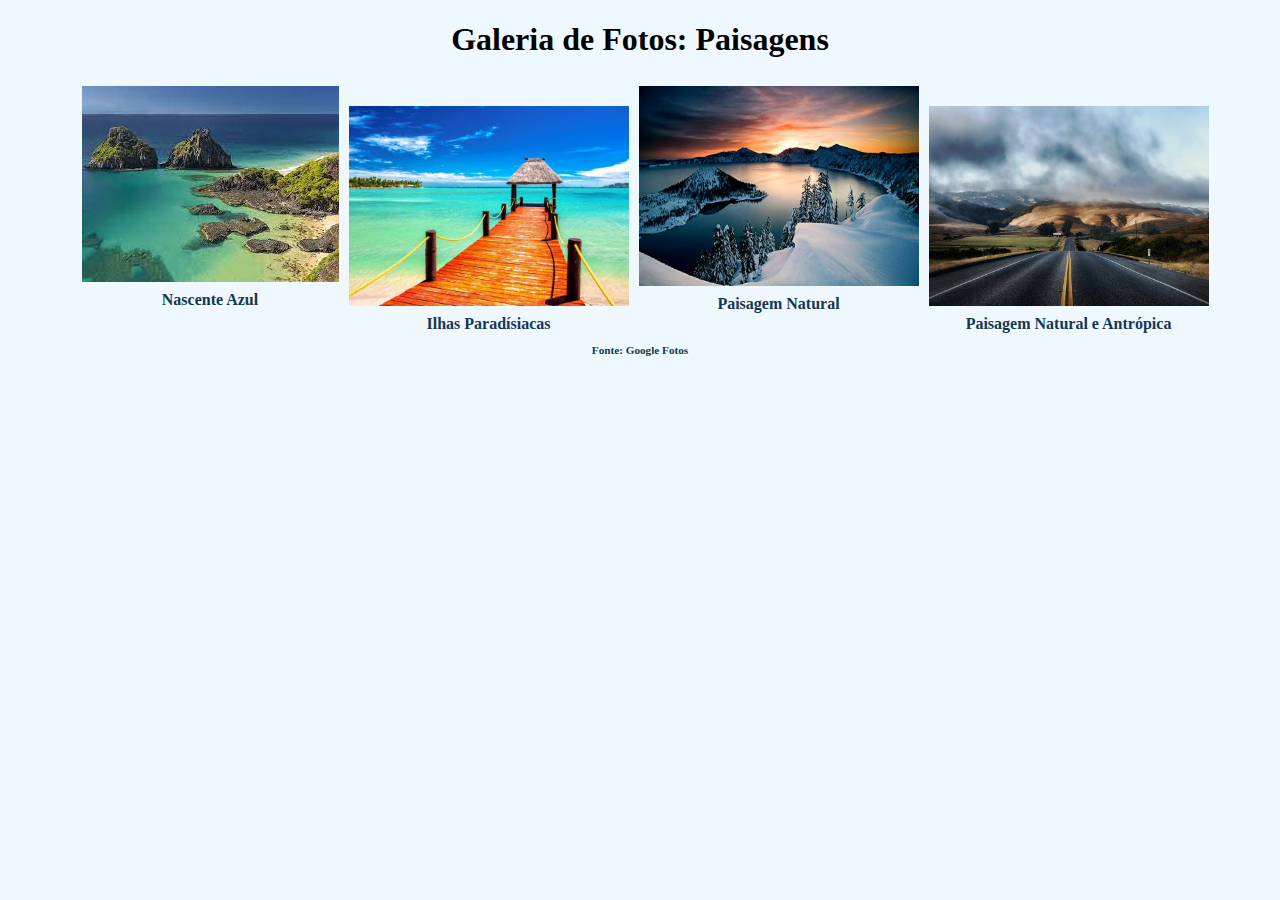
<file: Animações/index.html>
<!DOCTYPE html>
<html lang="pt-br">
<head>
    <meta charset="UTF-8">
    <meta http-equiv="X-UA-Compatible" content="IE=edge">
    <meta name="viewport" content="width=device-width, initial-scale=1.0">
    <link rel="stylesheet" href="styles.css">
    <title>Usando animações</title>
</head>
<body>
  
    <h1>Galeria de Fotos: Paisagens</h1>
    <div>
    <ul>
        <li>
            <img src="img/nascente.jpg" alt="Nascente Azul">
            <span>Nascente Azul</span>
        </li>
        <li>
            <img src="img/ilhas Paradísiacas.jpg" alt="ilhas" width="280px" height="200px">
            <span>Ilhas Paradísiacas</span>
        </li>
        <li>
            <img src="img/natural.jpg" alt="Paisagem Natural" width="280px" height="200px">
            <span>Paisagem Natural</span>
        </li>
        <li>
            <img src="img/antrópicas.jpg" alt="Paisagem Natural e Antrópica" width="280px" height="200px">
            <span>Paisagem Natural e Antrópica</span>
        </li>
    </ul>
  
</div>
<span class="font">Fonte: Google Fotos</span>
</body>
</html>
</file>
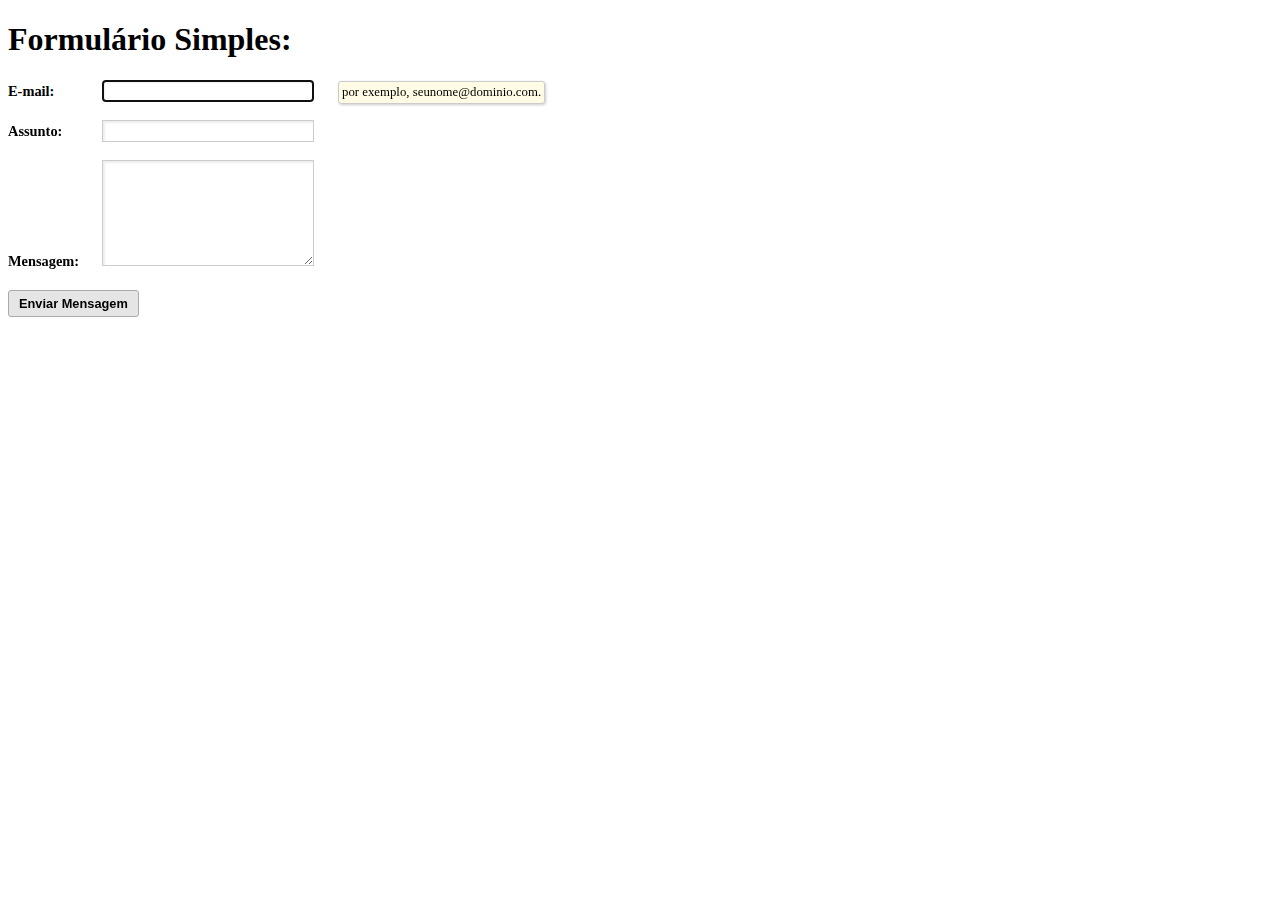
<file: Formulário/index.html>
<!DOCTYPE html>
<html lang="pt-br">
<head>
    <meta charset="UTF-8">
    <meta http-equiv="X-UA-Compatible" content="IE=edge">
    <meta name="viewport" content="width=device-width, initial-scale=1.0">
    <link rel="stylesheet" href="style.css">
    <title>Formulário</title>
</head>
<body>
    <h1>Formulário Simples:</h1>
    <form method="post" action="">
      <p>
        <label for="email">E-mail:</label>
        <input type="email" id="email" autofocus>
        <span class="hint">por exemplo, seunome@dominio.com.</span>
        <!--Para validação <span class='error'>Preencha o seu e-mail corretamente.</span>-->
    </p>
      <p>
        <label for="subject">Assunto:</label>
        <input type="text" id="subject">
        <span class="hint">Nos diga qual é o seu problema ou ideia.</span>
      </p>
      <p>
        <label for="content">Mensagem:</label>
        <textarea id='content'></textarea>
        <span class="hint">Escreva a sua mensagem, em até 500 caracteres.</span>
      </p>
        <button>Enviar Mensagem</button>
    </form>
</body>
</html>
</file>
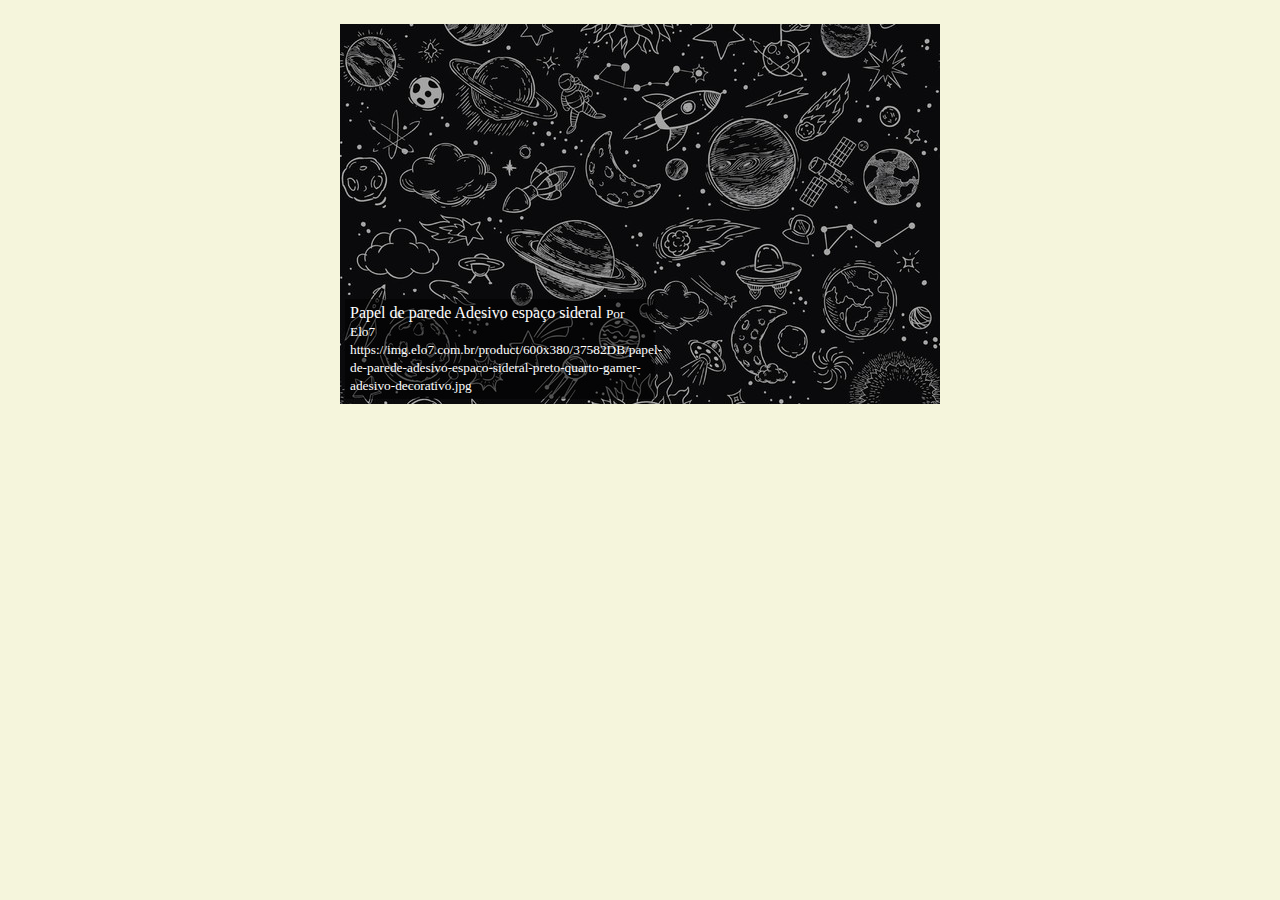
<file: imagem/index.html>
<!DOCTYPE html>
<html lang="pt-br">
<head>
    <meta charset="UTF-8">
    <meta http-equiv="X-UA-Compatible" content="IE=edge">
    <meta name="viewport" content="width=device-width, initial-scale=1.0">
    <link rel="stylesheet" href="styles.css">
    <title>Imagens</title>
</head>
<body>
    <div>
    <figure>
        <img src="papel-de-parede-adesivo-espaco-sideral-preto-quarto-gamer-adesivo-decorativo.jpg" alt="Espaço">
       <figcaption>
           Papel de parede Adesivo espaço sideral
           <small>
              Por Elo7 https://img.elo7.com.br/product/600x380/37582DB/papel-de-parede-adesivo-espaco-sideral-preto-quarto-gamer-adesivo-decorativo.jpg
           </small>
       </figcaption>
    </figure>
</div>
</body>
</html>
</file>
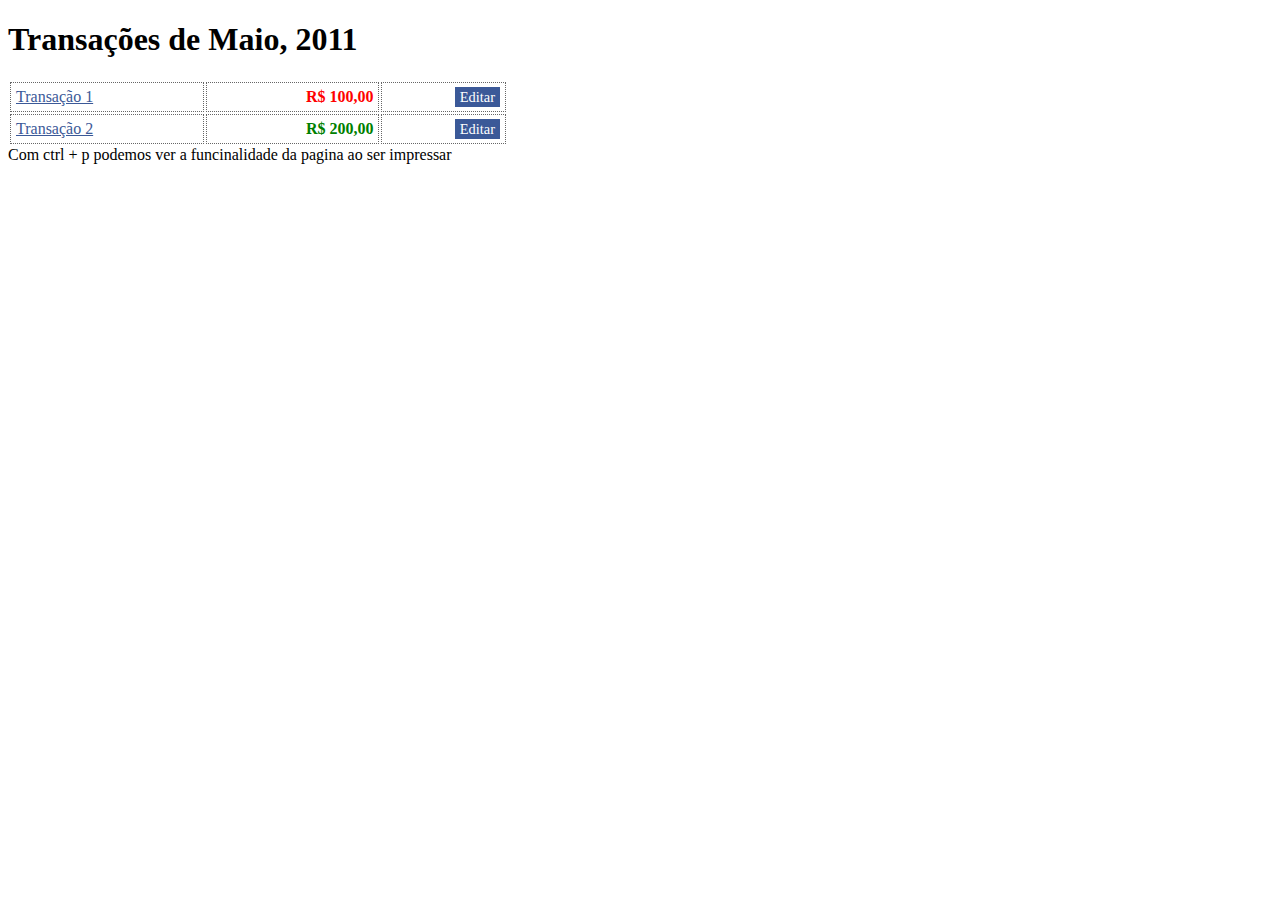
<file: impressao/index.html>
<!DOCTYPE html>
<html lang="en">
<head>
    <meta charset="UTF-8">
    <meta http-equiv="X-UA-Compatible" content="IE=edge">
    <meta name="viewport" content="width=device-width, initial-scale=1.0">
    <link rel="stylesheet" href="print.css" >
    <title>Exemplo Impressão</title>
</head>
<body>
    <!--Impressão de Tabelas-->
<h1>Transações de Maio, 2011</h1>
<table>
  <tr>
   <td>
     <a href='http://exemplo/transacao/1'>Transação 1</a>
   </td>
   <td class='expense'>R$ 100,00</td>
   <td class='actions'>
     <a href="http://exemplo/transacao/1/editar">Editar</a>
  </td>
 </tr>
  <tr>
    <td>
        <a href='http://exemplo/transacao/2'>Transação 2</a>
    </td>
    <td class='profit'>R$ 200,00</td>
    <td class='actions'>
        <a href="http://exemplo/transacao/2/editar">Editar</a>
    </td>
</tr>
 </table>
 <span>Com ctrl + p podemos ver a funcinalidade da pagina ao ser impressar</span>
</body>
</html>
</file>
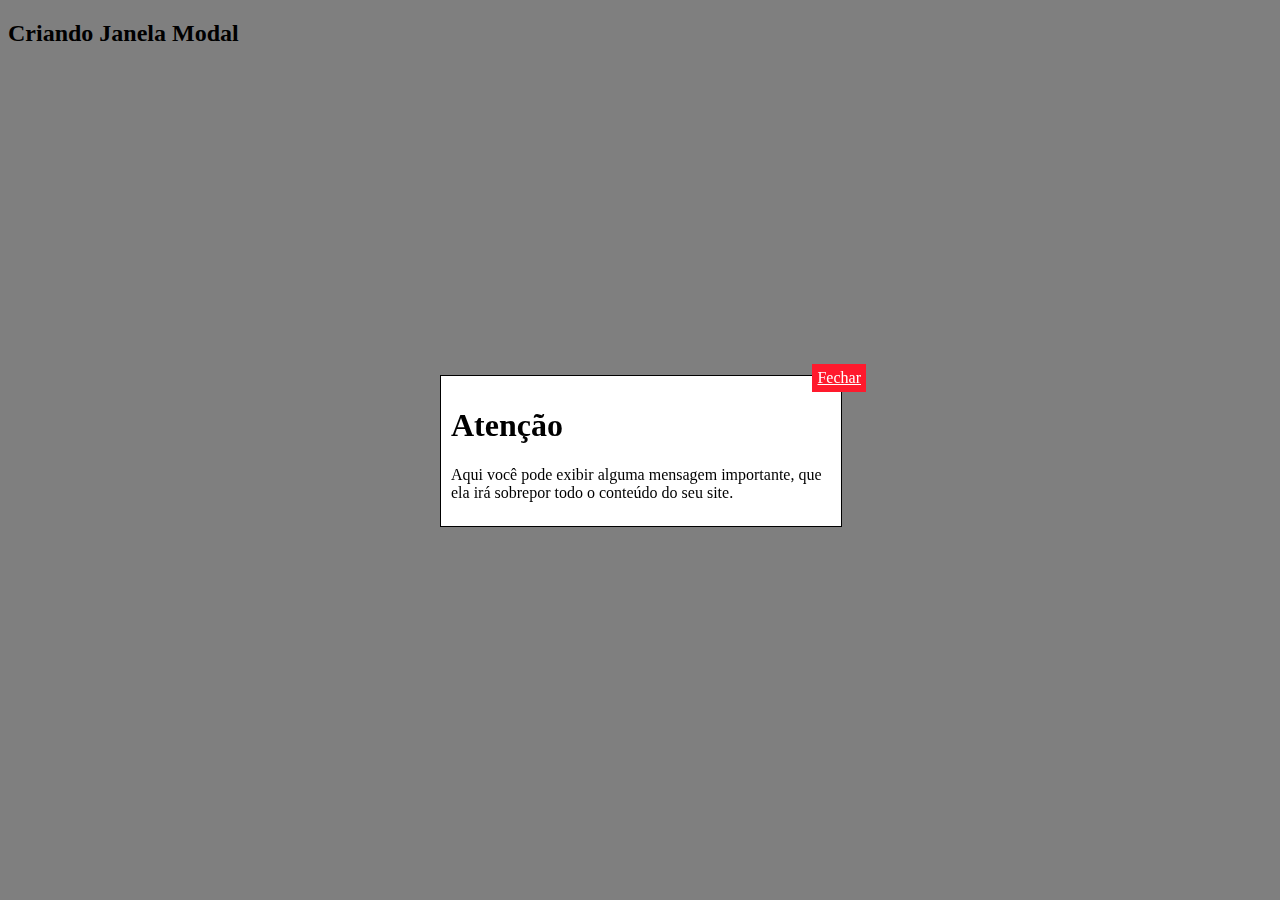
<file: Janela Modal/index.html>
<!DOCTYPE html>
<html lang="pt-br">
<head>
    <meta charset="UTF-8">
    <meta http-equiv="X-UA-Compatible" content="IE=edge">
    <meta name="viewport" content="width=device-width, initial-scale=1.0">
    <link rel="stylesheet" href="styles.css">
    <title>Criando Janela Modal</title>
</head>
<body>
    <h2>Criando Janela Modal</h2>
    <div class='notice'>
        <h1>Atenção</h1>
        <p>Aqui você pode exibir alguma mensagem importante, que ela irá
        sobrepor todo o conteúdo do seu site.
        </p>
        
        <a href='javascript:;' class='close'>Fechar</a>
      </div>
      <div class="overlay"></div>


<script type="text/javascript" >
    $('#show-modal').on('click', function() {
    $('.overlay, .notice').show();
});
$('.overlay, .close').on('click', function() {
    $('.overlay, .notice').hide();
 });
</script>
</body>
</html>
</file>
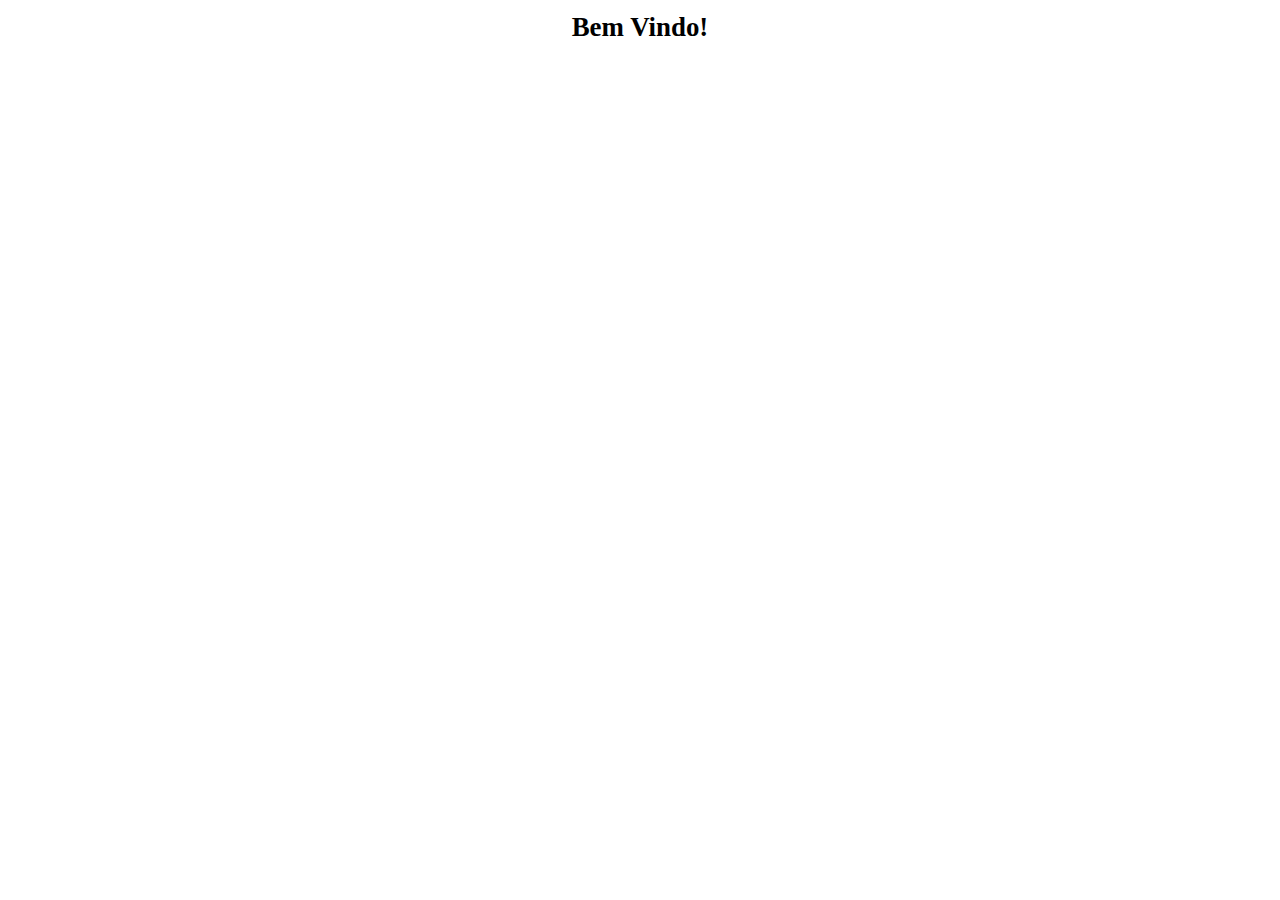
<file: Keyframes/index.html>
<!DOCTYPE html>
<html lang="pt-br">
<head>
    <meta charset="UTF-8">
    <meta http-equiv="X-UA-Compatible" content="IE=edge">
    <meta name="viewport" content="width=device-width, initial-scale=1.0">
    <link rel="stylesheet" href="styles.css">
    <title>Começando com KeyFrames</title>
</head>
<body>
    <h1>Bem Vindo!</h1>
    <span class="loading" title="Carregando...">Carregando...</span>
</body>
</html>
</file>
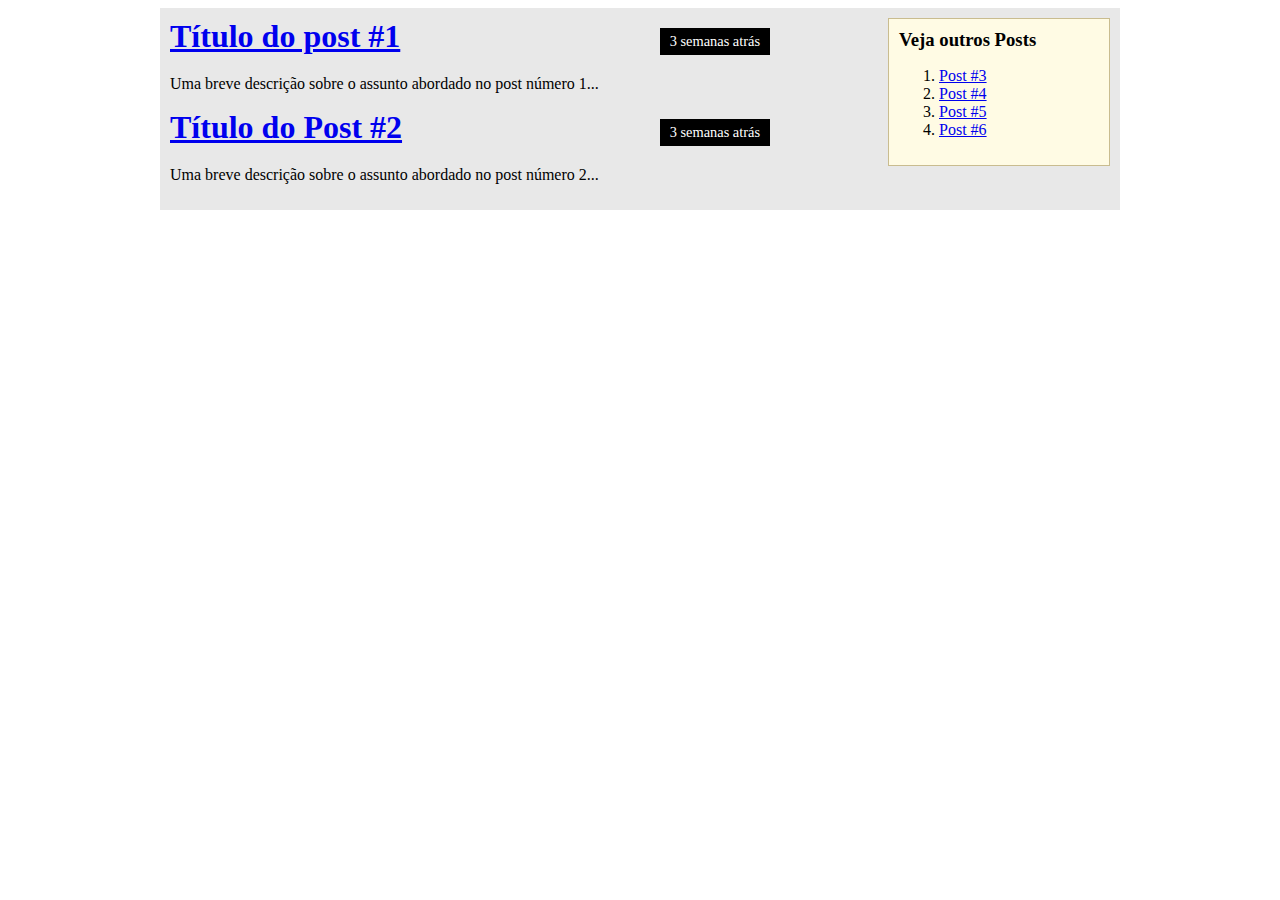
<file: Organização de elementos/index.html>
<!DOCTYPE html>
<html lang="pt-br">
<head>
    <meta charset="UTF-8">
    <meta http-equiv="X-UA-Compatible" content="IE=edge">
    <meta name="viewport" content="width=device-width, initial-scale=1.0">
    <link rel="stylesheet" href="style.css">
    <title>Organização de elementos</title>
</head>
<body>
    <div class="page clearfix">
   <section class="posts">
       <article>
           <h1><a href="#">Título do post #1</a></h1>
           <span class="timestamp">3 semanas atrás</span>

           <p>Uma breve descrição sobre o assunto abordado no post número 1...</p>
       </article>
       <article>
           <h1><a href="#">Título do Post #2</a></h1>
           <span class="timestamp">3 semanas atrás</span>
           
           <p>Uma breve descrição sobre o assunto abordado no post número 2...</p>
       </article>
    </section> 
       <aside>
           <h3>Veja outros Posts</h3>
           <ol>
               <li><a href="#">Post #3</a></li>
               <li><a href="#">Post #4</a></li>
               <li><a href="#">Post #5</a></li>
               <li><a href="#">Post #6</a></li>

           </ol>
       </aside>
    </div>

</body>
</html>
</file>
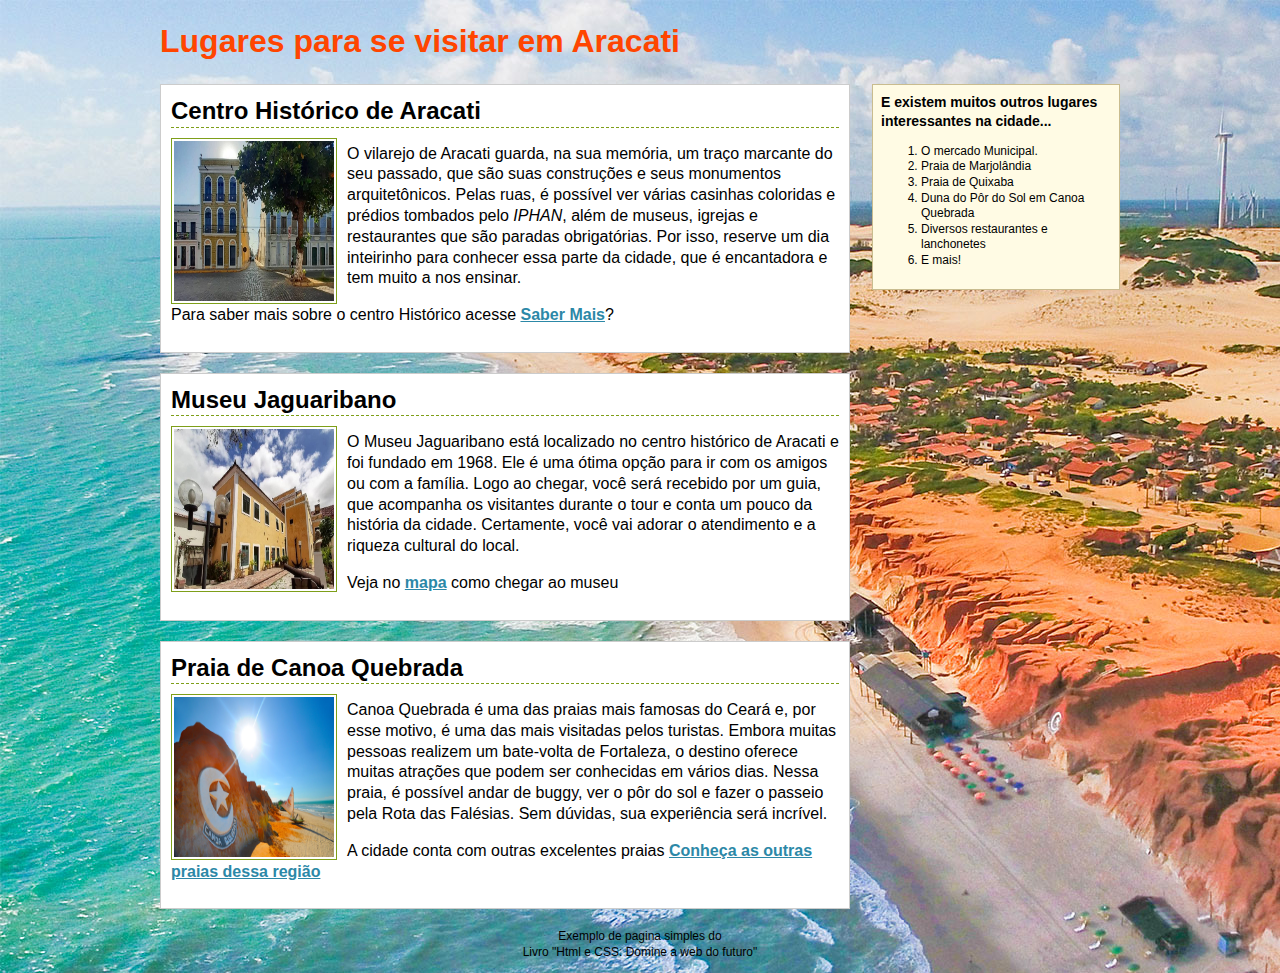
<file: pagina/index.html>
<!DOCTYPE html>
<html lang="pt-br">
<head>
    <meta charset="UTF-8">
    <meta http-equiv="X-UA-Compatible" content="IE=edge">
    <meta name="viewport" content="width=device-width, initial-scale=1.0">
    <title>Lugares para se visitar em Aracati</title>
    <link rel="stylesheet" href="styles.css">
   
</head>
<body>
   
    <div class="container">
    <h1><a href=" ">Lugares para se visitar em Aracati</a></h1>
   <div class="places">
    <article>
        <h2>Centro Histórico de Aracati</h2>
        <img src="img/aracati-1.jpg" alt="Centro Histórico de Aracati" width="160px" height="160px">
        <p>
            O vilarejo de Aracati guarda, na sua memória, um traço marcante do seu passado, que são suas construções e seus monumentos arquitetônicos. 
            Pelas ruas, é possível ver várias casinhas coloridas e prédios tombados pelo <em>IPHAN</em>, além de museus, igrejas e restaurantes que são paradas obrigatórias.
             Por isso, reserve um dia inteirinho para conhecer essa parte da cidade, que é encantadora e tem muito a nos ensinar.
            </p>
            <p>
                Para saber mais sobre o centro Histórico acesse <a href='https://pt.wikipedia.org/wiki/Centro_Hist%C3%B3rico_de_Aracati'
                target='_blank'>Saber Mais</a>?
                </p>
                <div class="clear"></div>
            </article>
      
        <article>
            <h2>Museu Jaguaribano</h2>
            <img src="img/aracati-2.jpg" alt="Museu Jaguaribano" width="160px" height="160px">
           <p> O Museu Jaguaribano está localizado no centro histórico de Aracati e foi fundado em 1968.
                Ele é uma ótima opção para ir com os amigos ou com a família. Logo ao chegar, você será recebido por um guia, que acompanha os visitantes durante o tour e conta um pouco da história da cidade.
                Certamente, você vai adorar o atendimento e a riqueza cultural do local.
            </p>
            <p> Veja no <a href='https://www.google.com/search?q=Museu%20Jaguaribano&sourceid=chrome&ie=UTF-8&tbs=lf:1,lf_ui:1&tbm=lcl&sxsrf=APq-WBtipMoR3wCcEOryTwRezU_7X8CgTw:1647899023647&rflfq=1&num=10&rldimm=11600813612181444152&lqi=ChFNdXNldSBKYWd1YXJpYmFub0i63IbY5YCAgAhaGxAAEAEYABgBIhFtdXNldSBqYWd1YXJpYmFub5IBBm11c2V1bQ&phdesc=aQoDHHf1QxU&ved=2ahUKEwil97efltj2AhVhppUCHWN1DKIQvS56BAgFEAE&rlst=f#rlfi=hd:;si:11600813612181444152,l,ChFNdXNldSBKYWd1YXJpYmFub0i63IbY5YCAgAhaGxAAEAEYABgBIhFtdXNldSBqYWd1YXJpYmFub5IBBm11c2V1bQ,y,aQoDHHf1QxU;mv:[[-4.5555555,-37.7702484],[-4.5655467,-37.77288720000001]];tbs:lrf:!1m4!1u2!2m2!2m1!1e1!2m1!1e2!3sIAE,lf:1,lf_ui:1' target='_blank'>
               mapa</a>
               como chegar ao museu
           </p>
           <div class="clear"></div>
       </article>
    
        <article>
            <h2> Praia de Canoa Quebrada</h2>
            <img src="img/canoa_quebrada_dsc_0754-1024x680.jpg" alt="Imagem da praia de Canoa Quebrada" width="160px" height="160px">
            <p>
                Canoa Quebrada é uma das praias mais famosas do Ceará e, por esse motivo, é uma das mais visitadas pelos turistas.
                Embora muitas pessoas realizem um bate-volta de Fortaleza, o destino oferece muitas atrações que podem ser conhecidas em vários dias.
                Nessa praia, é possível andar de buggy, ver o pôr do sol e fazer o passeio pela Rota das Falésias. 
                Sem dúvidas, sua experiência será incrível.
            </p>
            <p>
           A cidade conta com outras excelentes praias <a href='https://www.tripadvisor.com.br/Attractions-g1777204-Activities-c61-t52-Aracati_State_of_Ceara.html' target='_blank'>Conheça as outras praias dessa região</a> 
          
    </p>

    <div class="clear"></div>

</article>
   </div>
  

    

<aside>
    <h3>E existem muitos outros lugares interessantes na cidade...</h3>
    <ol>
        <li>O mercado Municipal.</li>
        <li>Praia de Marjolândia</li>
        <li>Praia de Quixaba</li>
        <li>Duna do Pôr do Sol em Canoa Quebrada</li>
        <li>Diversos restaurantes e lanchonetes</li>
        <li>E mais!</li>
    </ol>
</aside>

<footer class="clear">
    <p>Exemplo de pagina simples do <br>
        Livro "Html e CSS: Domine a web do futuro"</p>
</footer>

</body>
</html>
</file>
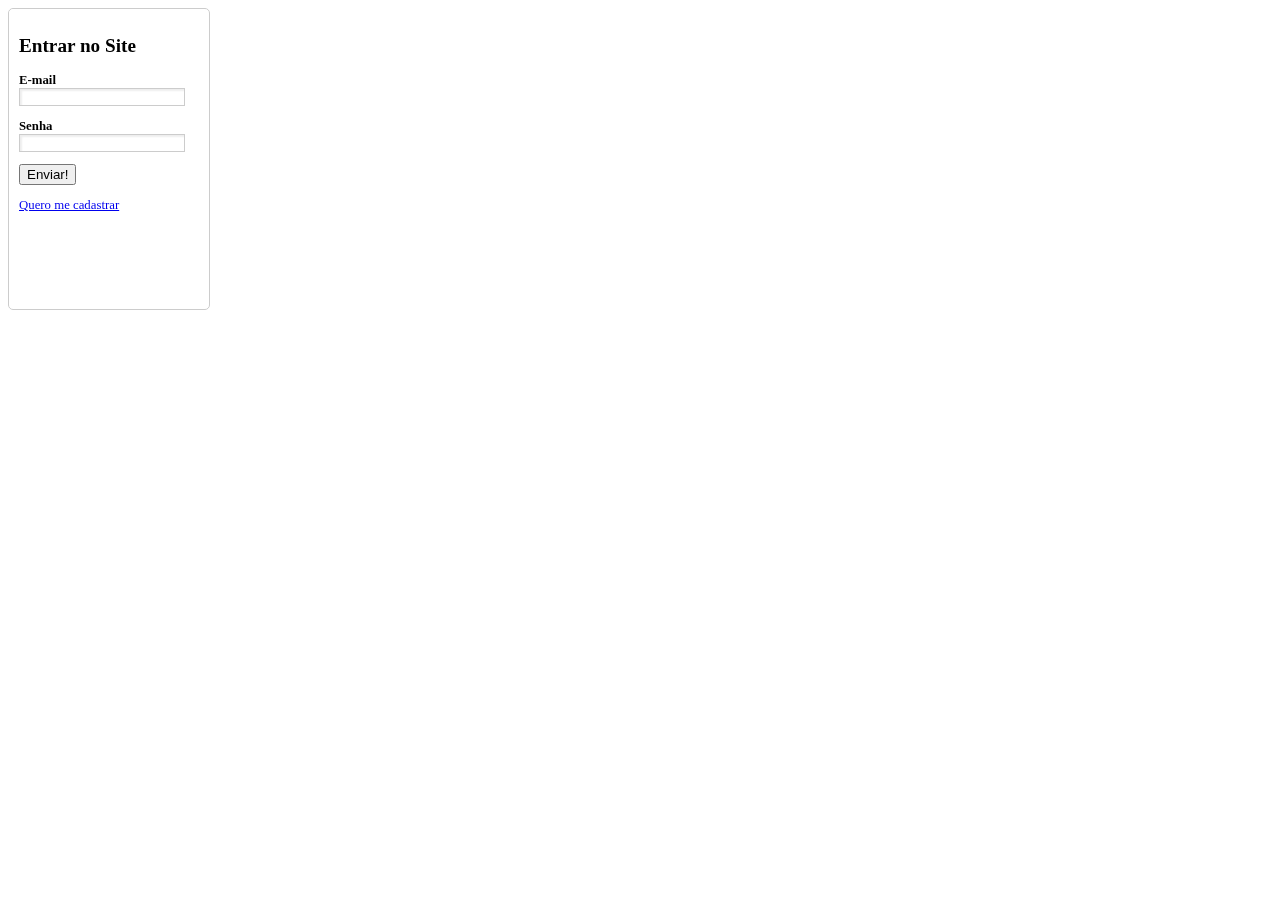
<file: Animações/form.html>
<!DOCTYPE html>
<html lang="pt-br">
<head>
    <meta charset="UTF-8">
    <meta http-equiv="X-UA-Compatible" content="IE=edge">
    <meta name="viewport" content="width=device-width, initial-scale=1.0">
    <link rel="stylesheet" href="form.css">
    <title>Formulário com Animação 3D</title>
</head>
<body>
<div class="container">
    <div class="card">
        <section class="signup">
            <form>
                <h2>Cadastre-se Agora!</h2>
                <p>
                    <label for="account_email">E-mail</label>
                    <input type="email" id="account_email">
                </p>
                <p>
                    <label for="account_password">Senha</label>
                    <input type="password" id="account_password">
                </p>
                <p>
                    <label for="account_password_confirmation">Confirme a sua senha</label>
                    <input type='password' id="account_password_confirmation">
                </p>
                <p><button>Enviar!</button></p>
                <a href="javascript:;" class="toggle">Já estou cadastrado no site</a>
            </form>
                </section>
            
                <section class="signin">
                    <form>
                        <h2>Entrar no Site</h2>
                        <p>
                            <label for="user_email">E-mail</label>
                            <input type="email" id="user_email">
                        </p>
                        <p>
                            <label for="user_password">Senha</label>
                            <input type="password" id="user_password">
                        </p>
                        <p>
                            <button>Enviar!</button>
                        </p>
                        <a href='javascript:;' class='toggle'>Quero me cadastrar</a>
                    </form>
                </section>
    </div>
</div>

    <script src="jquery.min.js"></script>
 
</body>
</html>
</file>
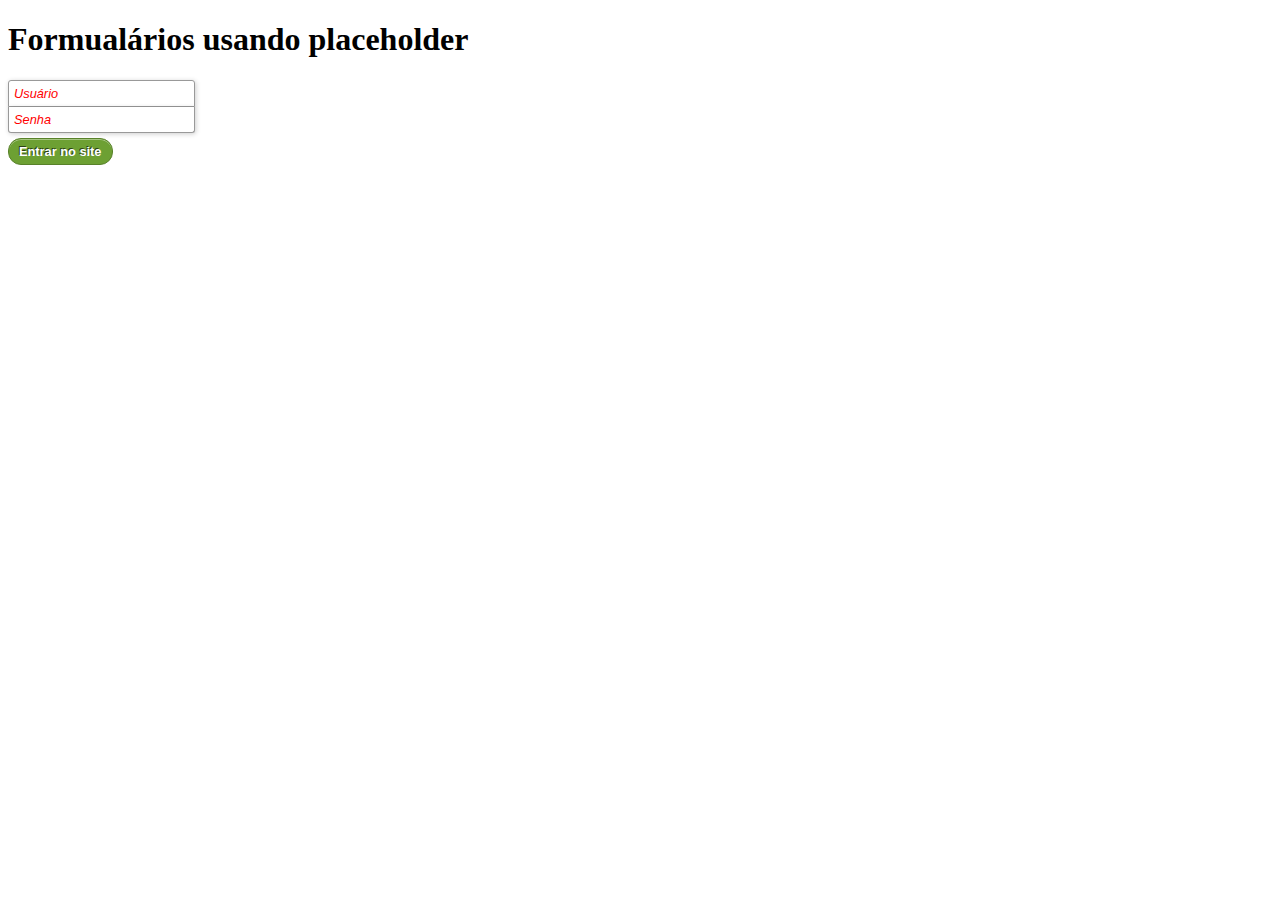
<file: Formulário/form.html>
<!DOCTYPE html>
<html lang="pt-br">
<head>
    <meta charset="UTF-8">
    <meta http-equiv="X-UA-Compatible" content="IE=edge">
    <meta name="viewport" content="width=device-width, initial-scale=1.0">
    <link rel="stylesheet" href="styles.css">
    <title>Exemplo de Formulário</title>
</head>
<body>
    <h1>Formualários usando placeholder</h1>
    <form method="post" action="">
        <label for="username">Usuário</label>
        <input type="text" id="username" placeholder="Usuário">
        <label for="password">Senha</label>
        <input type="password" id="password" placeholder="Senha">
        <button>Entrar no site</button>
    </form>
    <!--Função para navegadores que não suportam o placeholder-->
    <script>
        jQuery(function($) {
function supportsPlaceholder() {
return 'placeholder' in document.createElement('input') &&
'placeholder' in document.createElement('textarea');
}
if(!supportsPlaceholder()) {
$('html').addClass('no-placeholder');
}
});
    </script>
</body>
</html>
</file>
<file: Animações/styles.css>
body{
    background-color: aliceblue;
    
}
h1{
    text-align: center;
}
div{
    display: flex;
    justify-content: center;
}
ul{

    list-style: none;
    padding: 0;
   
}

li{
  
    float: left;
    margin-left: 10px;
    position: relative;
    transition: transform 0.2s linear;
  
}

span{
    color: #153755;
    display: block;
    font-weight: bold;
    margin-top: 5px;
    text-align: center;
}
li:nth-child(even){
    transform: translateY(10px);
}
li:nth-child(odd){
    transform: translateY(-10px);
}
li:hover{
    transform: scale(1.3);
    z-index: 1;
}
.font{
    font-size: 0.7em;
}
</file>
<file: Formulário/style.css>
label{
    display: inline-block;
    font-size: 0.9em;
    font-weight: bold;
    width: 90px;
}

input, textarea{
    border: 1px solid #CCC;
    box-shadow: inset 2px 2px 2px #EEE;
    display: inline-block;
    font-size: 0.9em;
    padding: 2px 5px;
    width: 200px;
}

textarea{
    height: 100px;
}

.hint{
    background-color: #FFFBE4;
    border-radius: 3px;
    border: 1px solid #CCC;
    box-shadow: 1px 1px 3px rgba(0,0,0,0.2);
    display: inline-block; /* Colocamos o `inline-block` de volta. */
    font-size: 0.8em;
    opacity: 0; /* Remove a opacidade do elemento para escondê-lo. */
    padding: 3px;
    transition: opacity 0.5s, margin-left 0.5s;
}

input:focus + .hint, textarea:focus + .hint{
    margin-left: 20px;
    opacity: 1;
}

.error{
    color: red;
    display: block;
    font-size: 0.8em;
    font-style: italic;
    margin: 5px 0 0 90px;
}

button{
    background-color: #E5E5E5;
    background-image: linear-gradient(top, #FFF, #E5E5E5);
    border: 1px solid #AAA;
    border-radius: 3px;
    color: #000;
    font-size: 0.8em;
    font-weight: bold;
    padding: 5px 10px;
}

button:hover{
    background-color: #285582;
    background-image: linear-gradient(top, #3775B3, #285582);
    border-color: #204569;
    box-shadow: inset 0 1px 0 rgba(255, 255, 255, 0.3), 0 0 3px #3775B3;
    color: #FFF;
    text-shadow: -1px -1px 0 rgba(0, 0, 0, 0.6);
}

button:active{
    background-color: #204569;
    background-image: none;
    border-color: #1A3754;
    box-shadow: inset 0 2px 1px rgba(0, 0, 0, 0.15);
}
</file>
<file: imagem/styles.css>
body{
    background-color: beige;
}

figure{
    position: relative;

}
div{
    display: flex;
    justify-content: center;
}
img{
    display: block;
}

figcaption{
    background-color: #000;
    background-color: rgba(0, 0, 0, 0.5);
    bottom: 5px;
    color: #fff;
    margin: 0 5px;
    padding: 5px;
    position: absolute;
    width: 300px;
}
</file>
<file: impressao/print.css>
table {
    width: 500px;
}
td {
    border: 1px dotted #666;
    padding: 5px;
}
td a {
    color: #3B5998;
}
.expense, .profit, .actions {
    text-align: right;
}
.expense, .profit {
    font-weight: bold;
}
.expense { color: red; 
}
.profit { color: green; 
}
.actions a {
font-size: 0.9em;
color: white;
padding: 2px 5px;
background-color: #3B5998;
text-decoration: none;
}


@media print {
    *{
        color: #000 !important;
    }
    
    table{
        width: 100%;
    }
    td{
        border-color: #000 ;
    }
    a::after {
        content: "(" attr(href) ")";
        margin-left: 2px;
    }
    .actions {
        display: none;     
    }
    .expense::before{
        content: "- ";
    }
    .expense::after{
        content: " - Despesa";
    }
    .profit::before{
        content: "+ ";
    }
    .profit::after{
        content: " - Receita ";
    }
}

/*COnfiguração de impressão
@media print{
    *{
        background: transparent !important;
        border-color: #000 !important;
        box-shadow: none !important;
        color: #000 !important;
        text-shadow: none !important;
    }
    a {
        text-decoration: underline !important ;
    }
    a[href]::after {
        content: " (" attr(href) ")";
    }
    a[href]::after {
        content: " (" attr(href) ")";
    }
    a[href^="javascript:"]::after, a[href^="#"]::after {
        content: "";
    }

    quebra de página entre um post e outro.
    article {
       page-break-after: always;
    }
    conteúdo de um parágrafo não deve ser quebrado entre duas páginas.
    p {
       page-break-inside: avoid;
    }
}
*/
</file>
<file: Janela Modal/styles.css>
.notice{
    background-color: #FFF;
    border: 1px solid #000;
    height: 130px;
    left: 50%;
    padding: 10px;
    position: fixed;
    top:50%;
    width: 380px;
    margin: -75px 0 0 -200px;
    z-index: 1;
}
.overlay {
    position: fixed;
    top: 0;
    left: 0;
    background-color: rgba(0, 0, 0, 0.5);
    width: 100%;
    height: 100%;
}



.notice .close {
    background-color: #FF1A2D;
    color: #FFF;
    padding: 5px;
    position: absolute;
    right: -25px;
    top: -12px;
    }
</file>
<file: Keyframes/styles.css>
h1{
    animation: appear 2s 0 linear;
    color: #000;
    font-size: 1.4em;
    text-align: center;
    transform: scale(1.2);
    transform-origin: 50% 50%;

}

@keyframes appear{
    0%{
        opacity: 0;
        transform: scale(2);
    }
    70%{
        opacity: 1;
        transform: scale(1);
    }
    100%{
        transform: scale(1.2);
    }
}

.loading{
    animation: pulse 1.5s infinite;
    background-color: #666;
    border-radius: 50%;
    font: 0/0 serif;
    position: absolute;
}

@keyframes pulse{
    0% {
    width: 0;
    height: 0;
    opacity: 1;
    top: 50px;
    left: 50px;
 }
100% {
    width: 30px;
    height: 30px;
    opacity: 0;
    top: 35px;
    left: 35px;
}
}
</file>
<file: Organização de elementos/style.css>
.posts{
    float: left;
    width: 600px;
}

h1{
    float: left;
    margin: 0 0 20px;
}

.timestamp{
    background-color: #000;
    color: #fff;
    float: right;
    font-size: 00.9em;
    margin-top: 10px;
    padding: 5px 10px;
}

p{
    clear: both;
}

aside{
    background-color: #FFFBE4;
    border: 1px solid #C9BC8F;
    float: right;
    padding: 10px;
    width: 200px;
}

aside h3{
    margin: 0;
}

.page{
    background-color: #E8E8E8;
    padding: 10px;
    margin: 0 auto;
    width: 940px;
}

.clearfix::before, .clearfix::after{
    content: "";
    display: table;
}

.clearfix::after{
    clear: both;
}
</file>
<file: pagina/styles.css>
body{
    background: #FFF1D6 url(img/praia.jpg);
    font-family: 'Lucida Grande', 'Lucida Sans Unicode', Verdana, sans-serif;
     line-height: 1.3;;
}    
.container{
    margin: 0 auto;
    width: 960px;
}

article{
    background-color: #FFF;
    border-color: #ccc #999 #999 #ccc;
    border: 1px solid #ccc;
    margin-bottom: 20px;
    padding: 10px;
}

article h2{
    border-bottom: 1px dashed #7E9F19;
    margin: 0;
}
article a {
    color: #2C88A7;
    font-weight: bold;
}

h1 a{
    color: orangered;
    text-decoration: none;
}
h1 a:hover{
    background-color: orangered;
    color: #fff;
}

article img {
    border: 1px solid #7E9F19;
    float: left;
    margin: 10px 10px 0 0;
    padding: 2px;
}

.clear {
    clear: both;
}

footer{
    font-size: 12px;
    text-align: center;
}
aside{
    background-color: #fffbe4;
    border: 1px solid #c9bc8f;
    padding: 8px;
    float: right;
    width: 230px;
}
aside h3{
    font-size: 14px;
    margin-top: 0;
}

aside ol{
    font-size: 12px;
}

.places {
    float: left;
    width: 690px;
}
</file>
<file: Animações/form.css>
form{
    font-size: 0.8em;
    padding: 10px;
}

label{
    display: block;
    font-weight: bold;
}

input{
    border: 1px solid #ccc;
    box-shadow: inset 2px 2px 2px #EEE;
    font-size: 0.9em;
    padding: 2px 5px;
}

.container{
    height: 300px;
    perspective: 500px;
    position: relative;
    width: 200px;
}

.card{
    border-radius: 5px;
    border: 1px solid #CCC;
    height: 100%;
    position: absolute;
    transform-style: preserve-3d;
    transition: transform 1s;
    width: 100%;
}

.card section{
    backface-visibility: hidden;
    background-color: #FFF;
    border-radius: 5px;
    position: absolute;
}

.signup{
    transform: rotateY(180deg);
}
.card.flipped {
    transform: rotateY(180deg);
}
</file>
<file: Formulário/styles.css>
label{
    display: none;
}

input {
    display: block;
}

button{
    margin-top: 5px;
}

input{
    border-radius: 3px 3px 0 0;
    border: 1px solid #999;
    box-shadow: 1px 1px 5px rgba(0, 0, 0, 0.2);
    font-size: 0.8em;
    font-weight: bold;
    padding: 5px;
}
input[type="password"]{
    border-radius: 0 0 3px 3px;
    border-top: none;
}

::-webkit-input-placeholder{
    color: red;
    font-style: italic;
    font-weight: normal;
}

::-moz-placeholder{
    color: red;
    font-style: italic;
    font-weight: normal;
}

:-ms-input-placeholder{
    color: red;
    font-style: italic;
    font-weight: normal;
}

.no-placeholder input{
    border-radius: 3px;
    border-top: 1px solid #999;
}

.no-placeholder label{
    display: block;
}

button{
    background-color: #6DA033;
    background-image: linear-gradient(bottom, #6DA033 47%, #87C442 55%);
    border-radius: 13px;
    border: 1px solid #588129;
    box-shadow: inset 0 1px 0 rgba(255, 255, 255, 0.4);
    color: white;
    font-size: 0.8em;
    font-weight: bold;
    padding: 5px 10px;
    text-shadow: -1px -1px 0 rgba(0, 0, 0, 0.6);
}

button:hover{
    background-color: #618F2D;
    background-image: linear-gradient(bottom, #618F2D 47%, #79B238 55%);
    border-color: #4E7324;
}

button:active{
    background-color: #618F2D;
    background-image: none;
    box-shadow: inset 0 2px 1px rgba(0, 0, 0, 0.15);
}
</file>
